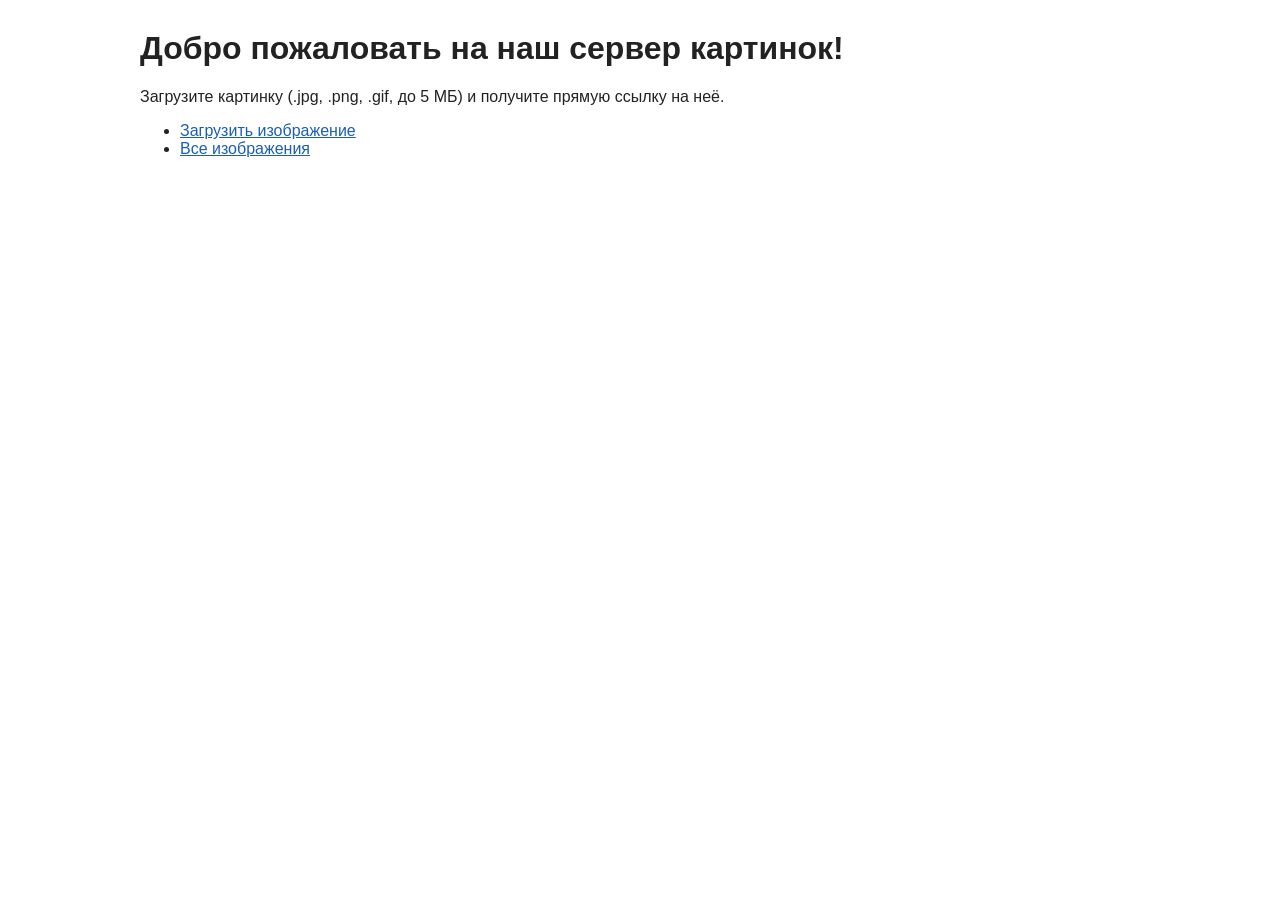
<file: templates/index.html>
<!DOCTYPE html>
<html lang="ru">
<head>
    <meta charset="UTF-8">
    <title>Сервер картинок</title>
    <link rel="stylesheet" href="/static/style.css">
</head>
<body>
    <h1>Добро пожаловать на наш сервер картинок!</h1>
    <p>Загрузите картинку (.jpg, .png, .gif, до 5 МБ) и получите прямую ссылку на неё.</p>
    <ul>
        <li><a href="/upload">Загрузить изображение</a></li>
        <li><a href="/images-list">Все изображения</a></li>
    </ul>
</body>
</html>
</file>
<file: static/style.css>
body {
    font-family: Arial, sans-serif;
    max-width: 1000px;
    margin: 30px auto;
    padding: 0 16px;
    color: #222;
}

a {
    color: #1a5fb4;
}

.error {
    color: #c01c28;
}

table {
    width: 100%;
    border-collapse: collapse;
    margin-bottom: 20px;
}

th, td {
    padding: 8px 10px;
    border-bottom: 1px solid #ddd;
    text-align: left;
}

th {
    background: #f2f2f2;
}

tr:hover {
    background: #fafafa;
}

form {
    margin: 0;
}

.delete {
    background: #c01c28;
    color: white;
    border: none;
    padding: 5px 10px;
    border-radius: 4px;
    cursor: pointer;
}

.pagination {
    display: flex;
    align-items: center;
    gap: 15px;
}

.button {
    padding: 6px 12px;
    border: 1px solid #1a5fb4;
    border-radius: 4px;
    text-decoration: none;
}

.disabled {
    color: #aaa;
    border-color: #ddd;
}
</file>
